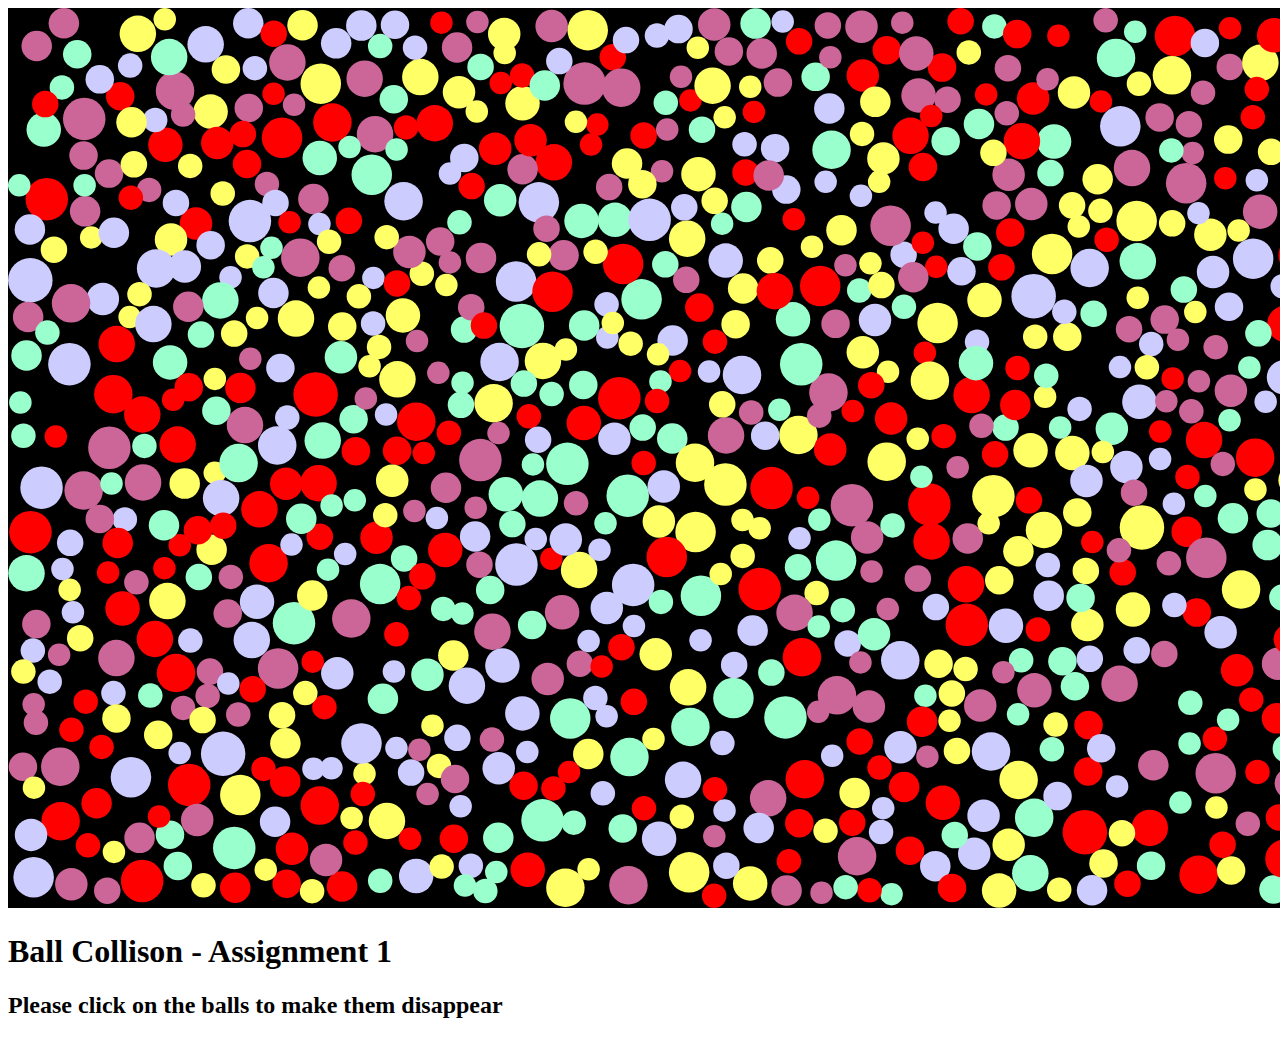
<file: Assignment-1box-collision/index.html>
<!DOCTYPE html>
<html>
  <head>
    <title>Ball collision</title>
    <meta charset="UTF-8" />
    <style>
      #gameScreen {
        background-color: black;
      }

      img {
        display: none;
      }
    </style>
  </head>

  <body>
    <canvas id="gameScreen" width="1500" height="900"></canvas>
    <h1>Ball Collison - Assignment 1</h1>
    <h2>Please click on the balls to make them disappear</h2>

    <script src="./src/index.js"></script>
  </body>
</html>
</file>
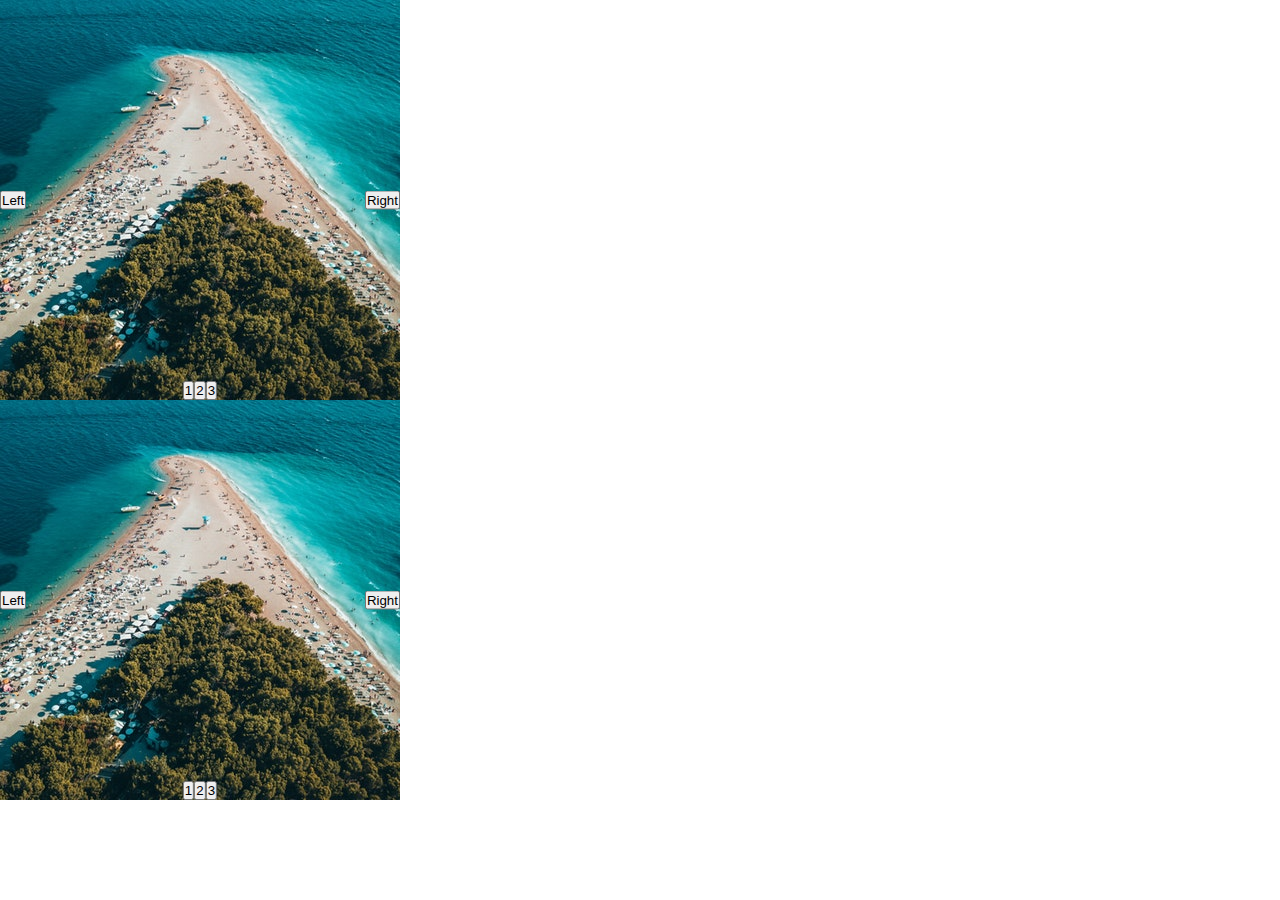
<file: Assignment-2-image-carousel/index.html>
<!DOCTYPE html>
<html>

<head>
    <title>Image Slider</title>
    <link rel="stylesheet" type="text/css" href="css/layout.css">
</head>

<body>
    <div class="carousel" id="carousel">
        <div class="image_wrapper">
            <img src="./images/image1.jpg" alt="Image" />
            <img src="./images/image2.jpg" alt="Image" />
            <img src="./images/image3.jpg" alt="Image" />
            <img src="./images/image1.jpg" alt="Image" />
        </div>
    </div>
    
    
     <div class="carousel" id="carousel2">
        <div class="image_wrapper">
            <img src="./images/image1.jpg" alt="Image" />
            <img src="./images/image2.jpg" alt="Image" />
            <img src="./images/image3.jpg" alt="Image" />
            <img src="./images/image1.jpg" alt="Image" />
        </div>
    </div>

    <script src="index.js"></script>
    <script>
      const carousel = new Carousel({
        element: '#carousel',
        width: 400
        });
       const carousel2 = new Carousel({
            element: '#carousel2',
            width:400
        });  
    </script>
</body></html>
</file>
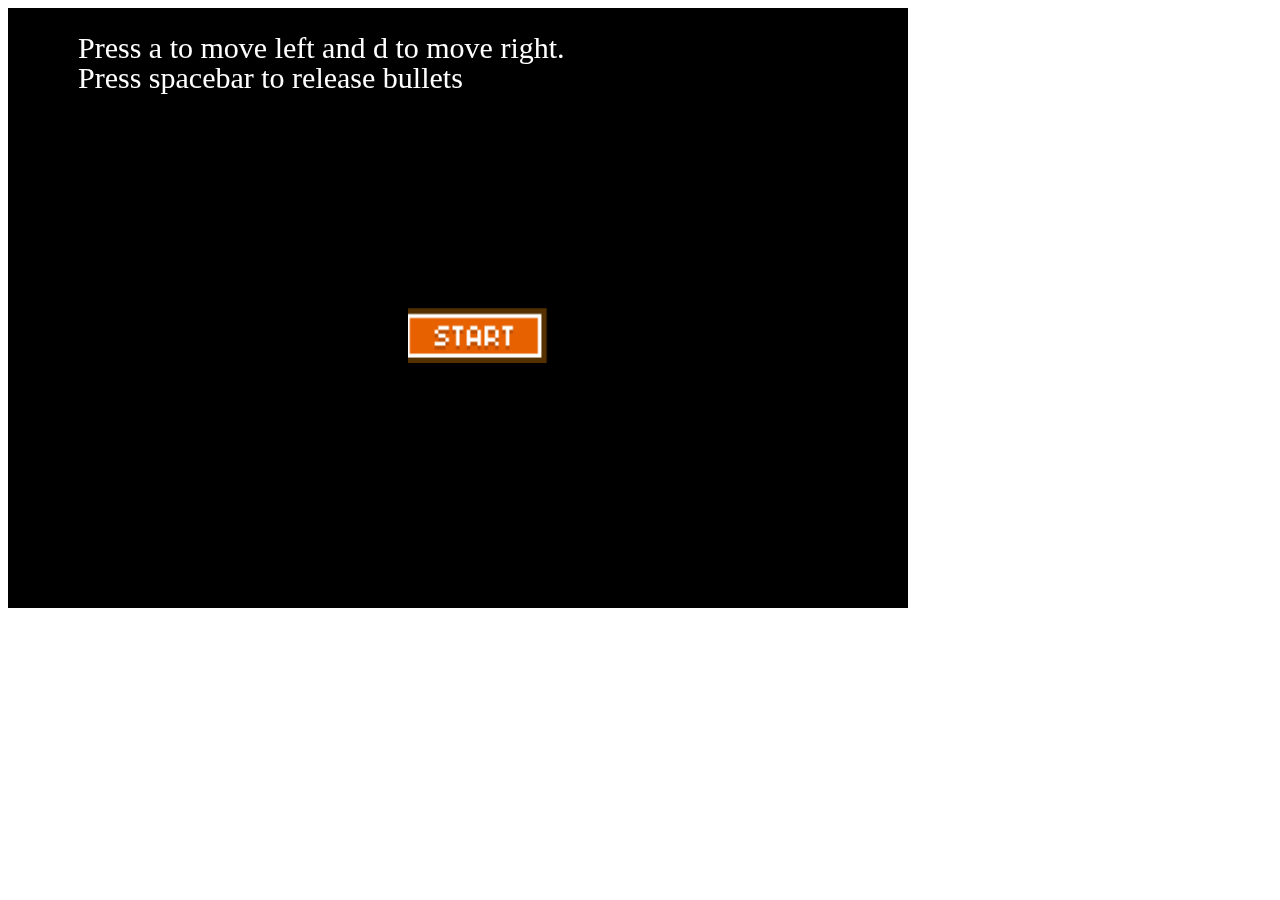
<file: Assignment-3-Car-Lane-game/index.html>
<!DOCTYPE html>
<html>
  <head>
    <title>Car Line</title>
    <meta charset="UTF-8" />
    <style>
      #carLine {
        background-color: black;
      }
      img {
        display: none;
      }
    </style>
  </head>

  <body>
    <img src="images/road.png" id="road" alt="road" />
    <img src="images/enemy.png" id="enemy" />
    <img src="images/player.png" id="player" />
    <img src="images/sprite.png" id="sprite" />
    <img src="images/bullet.png" id="bullet" />
    <canvas id="carLine" width="900" height="600"></canvas>
    <script type="module" src="./src/index.js"></script>
    <script type="module" src="./src/car.js"></script>
    <script type="module" src="./src/cars.js"></script>
    <script type="module" src="./src/background.js"></script>
    <script type="module" src="./src/collisionDetection.js"></script>
    <script type="module" src="./src/game.js"></script>

    <script type="module" src="./src/getRandom.js"></script>
    <script type="module" src="./src/inputHandler.js"></script>
  </body>
</html>
</file>
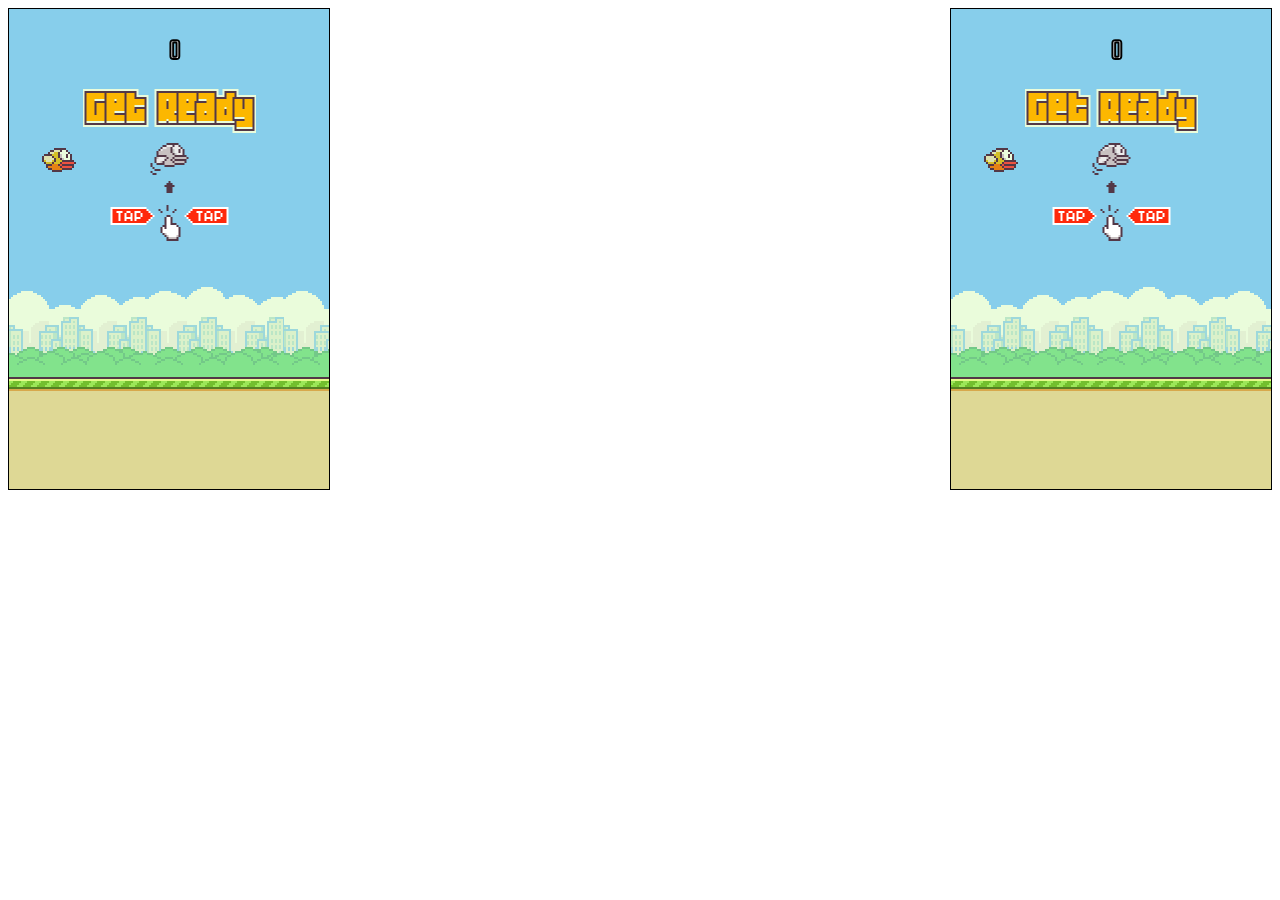
<file: Assignment-4-Flappy-Bird/index.html>
<!DOCTYPE html>
<html lang="en">
  <head>
    <title>Flappy Bird</title>
    <link
      href="https://fonts.googleapis.com/css?family=Teko:700"
      rel="stylesheet"
    />
    <style>
      #gameScreen {
        border: 1px solid #000;
        display: block;
        background-color: skyblue;
        float: left;
      }

      #gameScreen2 {
        border: 1px solid #000;
        display: block;
        background-color: skyblue;
        float: right;
      }
      img {
        display: none;
      }
    </style>
  </head>
  <body>
    <canvas id="gameScreen" width="320" height="480"></canvas>
    <canvas id="gameScreen2" width="320" height="480"></canvas>

    <img src="./images/sprite.png" id="sprite" />
    <script src="./src/index.js" type="module"></script>
    <script src="./src/bird.js" type="module"></script>
    <script src="./src/foreground.js" type="module"></script>
    <script src="./src/game.js" type="module"></script>
    <script src="./src/inputHandler.js" type="module"></script>
    <script src="./src/pipes.js" type="module"></script>
  </body>
</html>
</file>
<file: Assignment-2-image-carousel/css/layout.css>
*{
    margin: 0;
    padding: 0;
}


.carousel{
    width: 400px;
    height: 400px;
    overflow: hidden;
    position: relative;
}

.image_wrapper{
    width: 1600px;
}

.image_wrapper img{
    float: left;
}

.carousel .carousel-arrow-left {
  position: absolute;
  left: 0;
  top: 50%;
  transform: translateY(-50%);
}

.carousel .carousel-arrow-right {
  position: absolute;
  right: 0;
  top: 50%;
  transform: translateY(-50%);
}

.carousel .carousel-indicator-wrapper {
  position: absolute;
  bottom: 0;
  left: 50%;
  transform: translateX(-50%);
}
</file>
